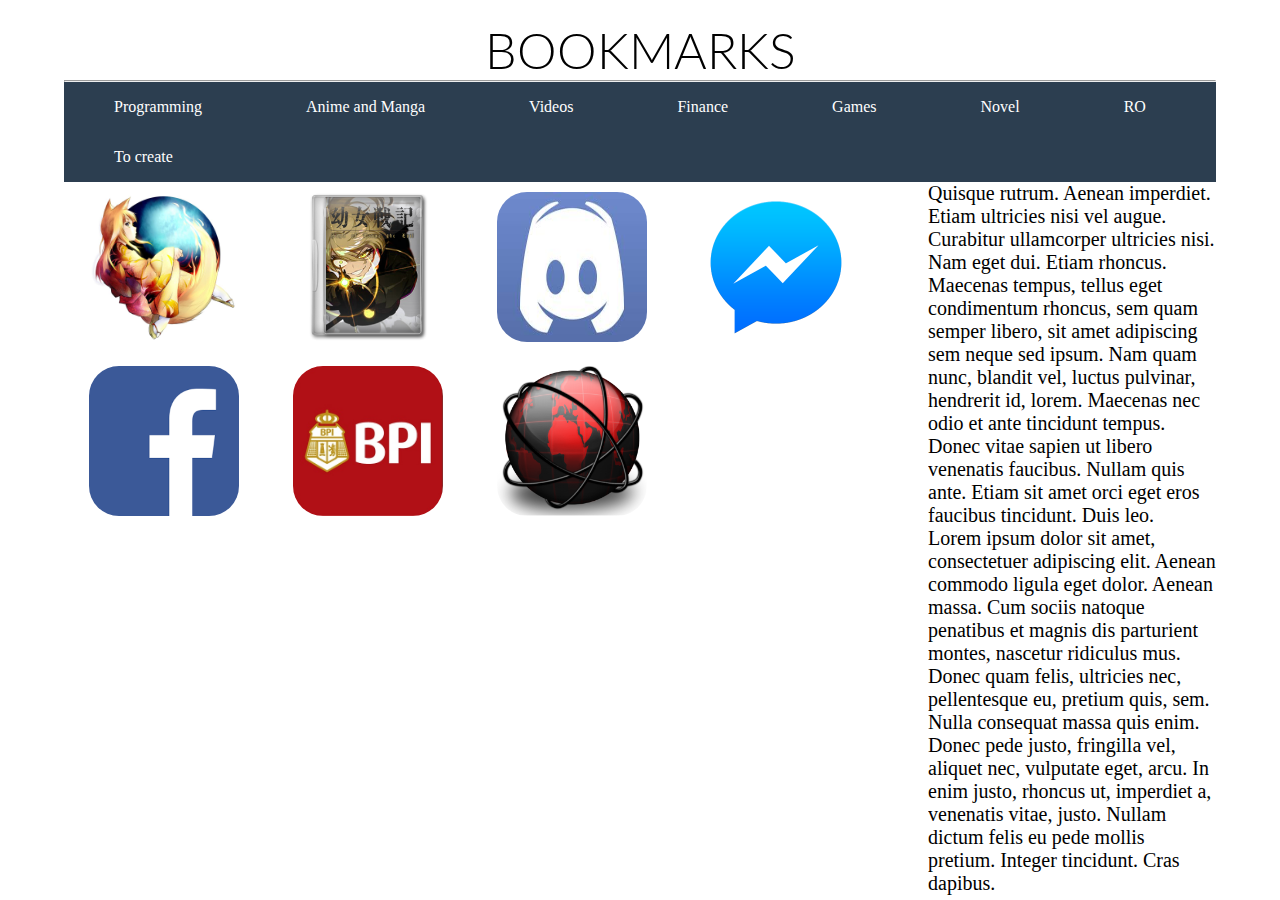
<file: index.html>
<!DOCTYPE html>
<html lang="en-US">
  <head>
    <link rel="stylesheet" type="text/css" href="resources/css/styles.css" />
    <link rel="preconnect" href="https://fonts.gstatic.com" />
    <link
      href="https://fonts.googleapis.com/css2?family=Lato:ital,wght@0,100;0,300;0,400;1,300&display=swap"
      rel="stylesheet"
    />
    <title>MY bookmarks HTML Project</title>
  </head>

  <body>
    <div class="container">
      <div class="header">
        <h1>BOOKMARKS</h1>
        <hr />
      </div>
      <nav>
        <ul>
          <li><a href="programming.html">Programming</a></li>
          <li><a href="anime and manga.html">Anime and Manga</a></li>
          <li><a href="videos.html">Videos</a></li>
          <li><a href="finance.html">Finance</a></li>
          <li><a href="games.html">Games</a></li>
          <li><a href="novel.html">Novel</a></li>
          <li><a href="RO.html">RO</a></li>
          <li><a href="Activities.html">To create</a></li>
        </ul>
      </nav>

      <article class="content-main">
        <a
          href="http://www.novelupdates.com/reading-list/"
          target="_blank"
          title="novelupdates.com"
          ><img src="resources/img/Novel.jpg"
        /></a>
        <a
          href="https://manganelo.com/bookmark"
          target="_blank"
          title="kissmanga.com"
          ><img src="resources/img/Manga.png"
        /></a>
        <a
          href="https://discordapp.com/channels/207379400038154240/207379400038154240"
          target="_blank"
          title="discord voice channel"
          ><img src="resources/img/Discord.jpg"
        /></a>
        <a
          href="https://www.messenger.com"
          target="_blank"
          title="Facebook Messenger"
          ><img src="resources/img/Messenger.png"
        /></a>
        <a href="https://www.facebook.com" target="_blank" title="facebook home"
          ><img src="resources/img/FB.png"
        /></a>
        <a href="https://www.bpi.com.ph/" target="_blank">
          <img src="resources/img/BPI.jpg"
        /></a>
        <a
          href="https://gamepciso.com"
          target="_blank"
          title="pc games download site"
          ><img src="resources/img/gamespc.png" />
        </a>
      </article>

      <article class="content-sub">
        <div class="content-sub1">
          <p>
            Quisque rutrum. Aenean imperdiet. Etiam ultricies nisi vel augue.
            Curabitur ullamcorper ultricies nisi. Nam eget dui. Etiam rhoncus.
            Maecenas tempus, tellus eget condimentum rhoncus, sem quam semper
            libero, sit amet adipiscing sem neque sed ipsum. Nam quam nunc,
            blandit vel, luctus pulvinar, hendrerit id, lorem. Maecenas nec odio
            et ante tincidunt tempus. Donec vitae sapien ut libero venenatis
            faucibus. Nullam quis ante. Etiam sit amet orci eget eros faucibus
            tincidunt. Duis leo.
          </p>
        </div>

        <div class="content-sub2">
          <p>
            Lorem ipsum dolor sit amet, consectetuer adipiscing elit. Aenean
            commodo ligula eget dolor. Aenean massa. Cum sociis natoque
            penatibus et magnis dis parturient montes, nascetur ridiculus mus.
            Donec quam felis, ultricies nec, pellentesque eu, pretium quis, sem.
            Nulla consequat massa quis enim. Donec pede justo, fringilla vel,
            aliquet nec, vulputate eget, arcu. In enim justo, rhoncus ut,
            imperdiet a, venenatis vitae, justo. Nullam dictum felis eu pede
            mollis pretium. Integer tincidunt. Cras dapibus.
          </p>
        </div>
      </article>
    </div>
  </body>
</html>
</file>
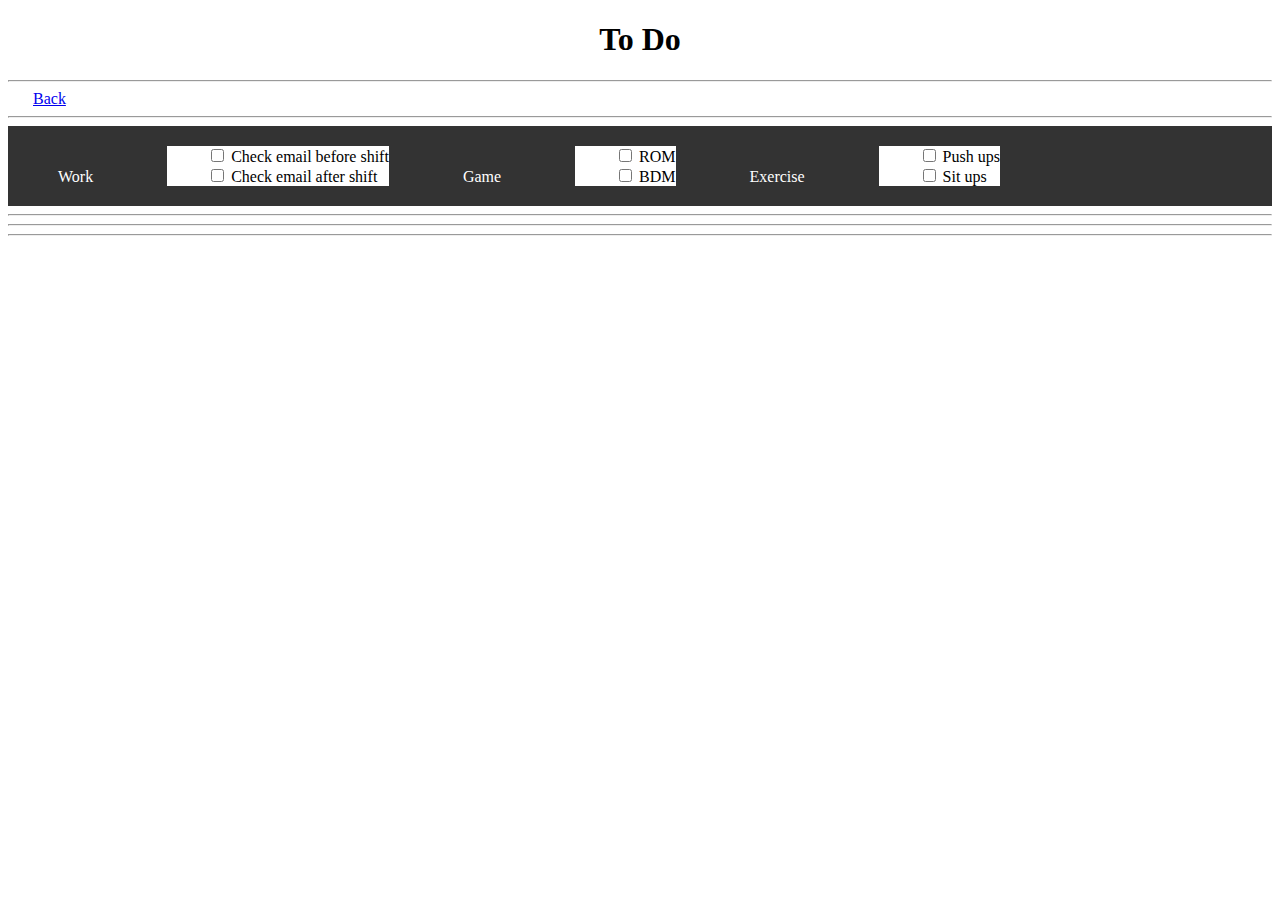
<file: Activities.html>
<!DOCTYPE html>
<html lang="en-US">
<head> 
<style>
a {padding: 10px 25px }
a:hover {color:red}
a:active {color:green}
ul { list-style-type:none; margin:0; padding:0; overflow:hidden; background-color:#333333;}
li { display:inline-block;}
ol {margin:20px;background-color:white}
ol li {display:block;}
li a { display:block; color:white; text-align:center; padding: 00px 50px; line-height:50px; text-decoration:none; }
li a:hover { background-color: #111111 }
span { dispaly:inline-block; }
</style>
</style>
<title> MY bookmarks HTML Project </title>
</head>

<body>
<h1  style="text-align:center"> To Do </h1> <hr/>
<a href="Bookmarks.html">Back</a>
<hr/>
<div>
<ul>
	<li><a> Work </a></li>
	<li><ol>
		<li><input type="checkbox"> Check email before shift</li>
		<li><input type="checkbox"> Check email after shift </li> 
		</ol></li>
	<li><a> Game </a></li>
	<li><ol>
		<li><input type="checkbox"> ROM</li>
		<li><input type="checkbox"> BDM </li> 
		</ol></li>
	<li><a> Exercise </a></li>
	<li><ol>
		<li><input type="checkbox"> Push ups</li>
		<li><input type="checkbox"> Sit ups </li> 
		</ol></li>
	
</div>
<hr/>

<div>

</div>
<hr/>

<div>

</div>
<hr/>


</body>
</html>
</file>
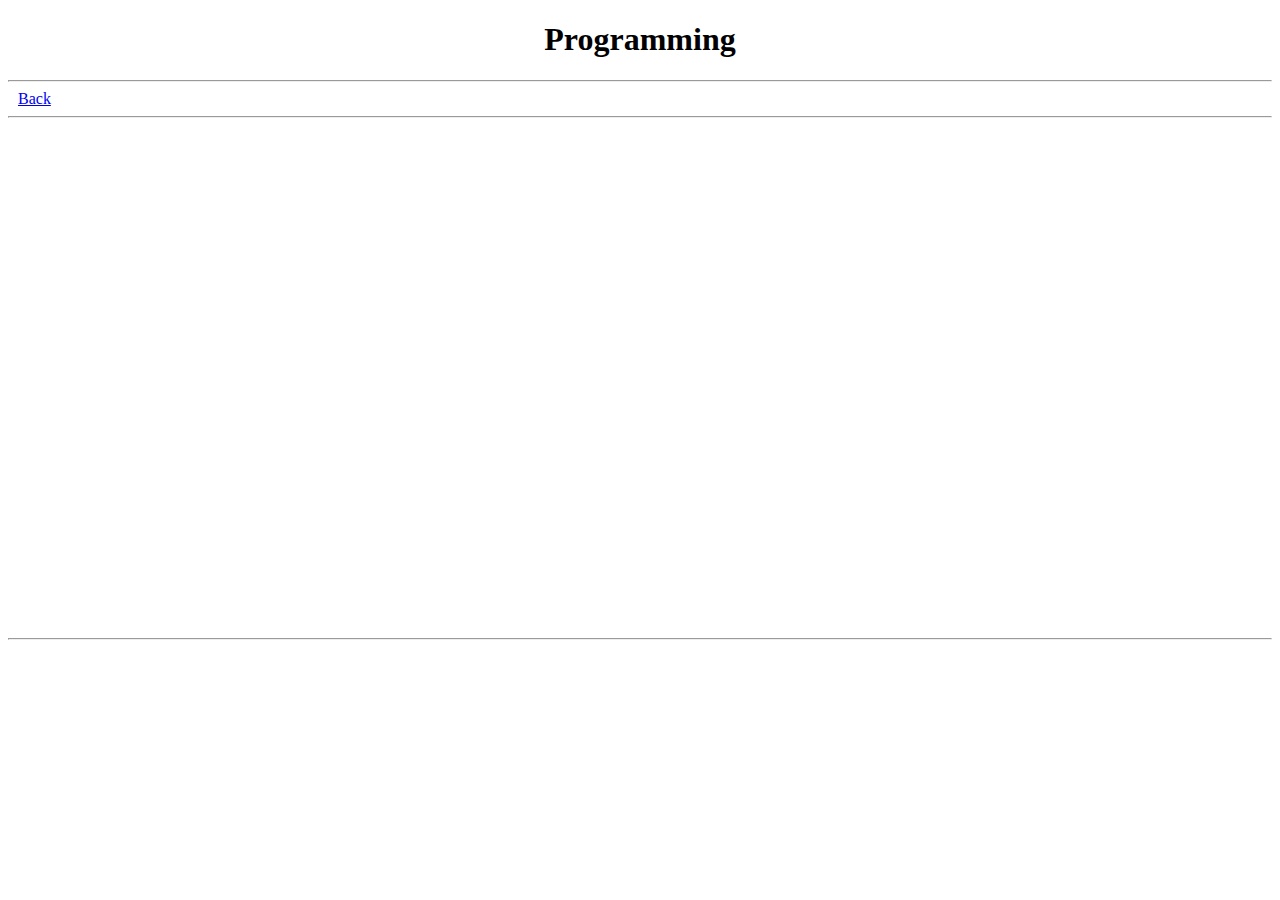
<file: novel.html>
<!DOCTYPE html>
<html lang="en-US">
<head> 
<style>
a { margin: 10px; }
</style>
<title> MY bookmarks HTML Project </title>
</head>

<body>
<h1  style="text-align:center"> Programming </h1> <hr/>
<a href="lesson.html">Back</a>
<hr/>
<iframe src="http://www.novelupdates.com/reading-list" height="500" width="1000" style="border:none;"></iframe>
<hr/>

</body>
</html>
</file>
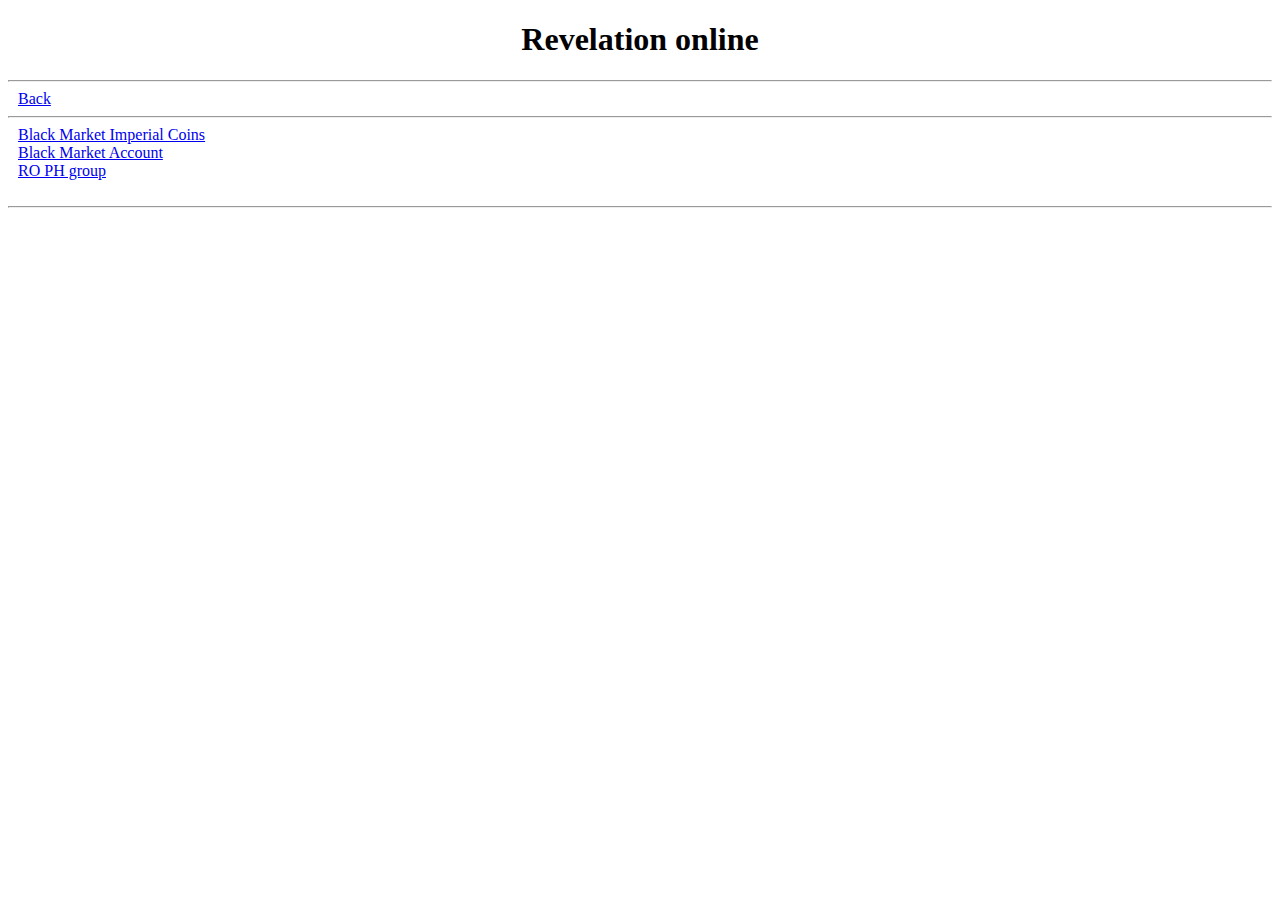
<file: RO.html>
<!DOCTYPE html>
<html lang="en-US">
<head> 
<style>
a { margin: 10px; }
</style>
<title> MY bookmarks HTML Project </title>
</head>

<body>
<h1  style="text-align:center"> Revelation online </h1> <hr/>
<a href="Bookmarks.html">Back</a>
<hr/>
<a href="https://www.facebook.com/groups/RevelationOnlinePH/permalink/1848139532175569/?sale_post_id=1848139532175569" target="_blank"> Black Market Imperial Coins </a> <br/>
<a href="https://www.facebook.com/groups/RevelationOnlinePH/permalink/1849567445366111/?sale_post_id=1849567445366111" target="_blank"> Black Market Account </a> <br/>
<a href="https://www.facebook.com/groups/195616737524235/permalink/316444128774828/" target="_blank"> RO PH group </a> <br/> <br/>
<hr/>

</body>
</html>
</file>
<file: resources/css/styles.css>
* {
  box-sizing: border-box;
  margin: 0;
  padding: 0;
}

a:hover {
  color: red;
}
a:active {
  color: green;
}
ul {
  list-style-type: none;
  margin: 0;
  padding: 0;
  overflow: hidden;
  background-color: #2c3e50;
}
li {
  display: inline-block;
}

nav a {
  display: block;
  color: white;
  text-align: center;
  padding: 0px 50px;
  line-height: 50px;
  text-decoration: none;
  /* width: 150px; */
}
nav a:hover {
  background-color: #111111;
}

h1 {
  font-family: "Lato", sans-serif;
  font-weight: 300;
  text-rendering: optimizeLegibility;
  text-align: center;
}

.container {
  overflow: hidden;
  padding-top: 20px;
  width: 90%;
  margin: 0 auto;
}

.header {
  font-size: 25px;
  height: 12%;
}

.content-main {
  height: 300px;
  height: 85%;
  width: 75%;
  float: left;
}

.content-main img {
  margin: 10px 25px;
  height: 150px;
  width: 150px;
  border-radius: 20%;
}

.content-sub {
  overflow: hidden;
  margin-top: 0;
  height: 85%;
  font-size: 20px;
  position: relative;
  width: 25%;
  float: left;
}

.content-sub1 {
  height: 50%;
}

.content-sub2 {
  height: 50%;
}
</file>
